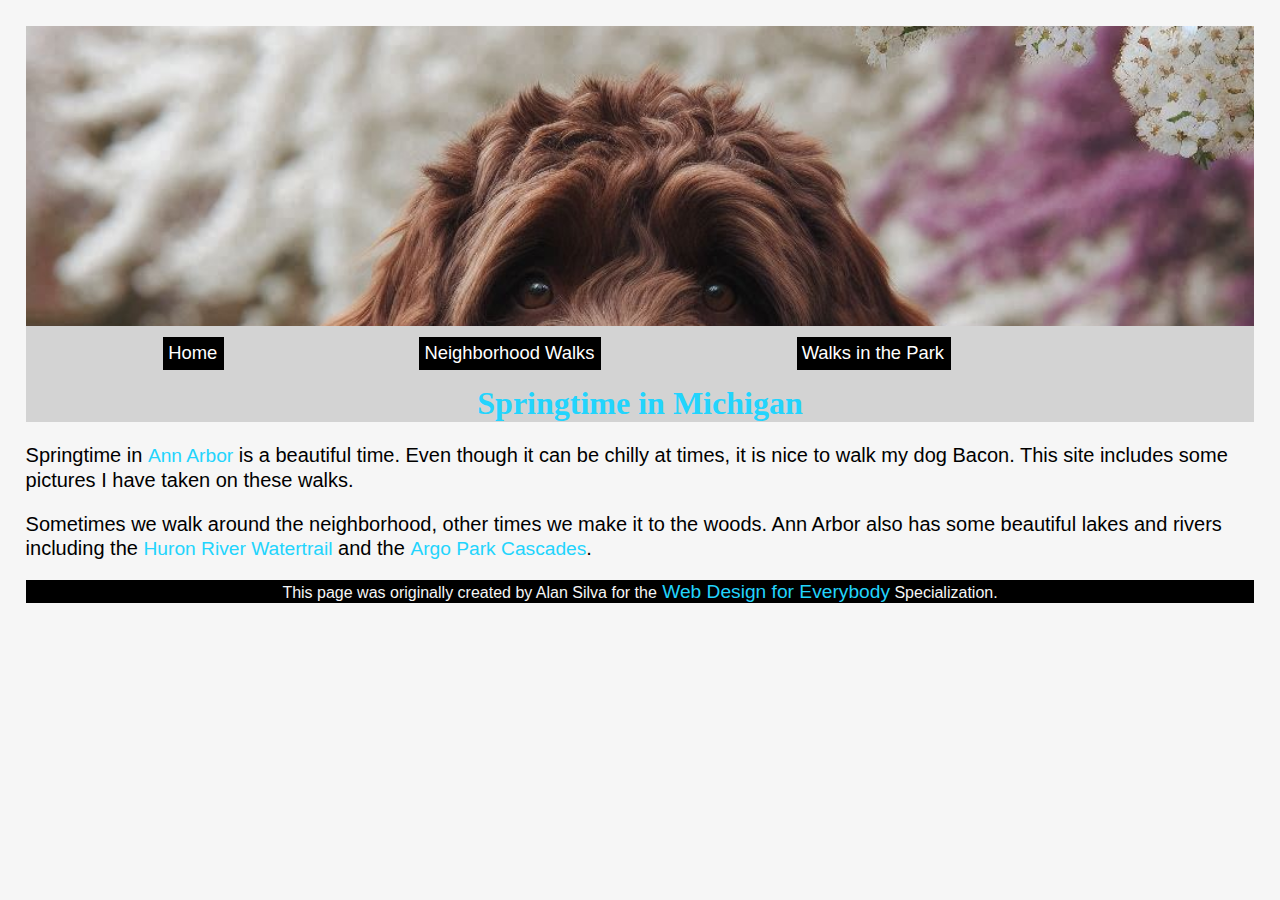
<file: index.html>
<!DOCTYPE html>
<html lang="en">

<head>
  <meta charset="utf-8">
  <meta name="viewport" content="width=device-width">
  <title>Springtime In Michigan</title>
  <link rel="shortcut icon" href="favicon.ico" type="image/x-icon">
  <link href="./css/style.css" rel="stylesheet">
</head>

<body>
    <a href="#main">Skip to Main Content</a>

  <header>
    <div class = "top"></div>
    <nav>
      <ul>
        <li><a class="head" href="index.html">Home</a></li>
        <li><a class="head" href="neighborhood.html">Neighborhood Walks</a></li>
        <li><a class="head" href="parks.html">Walks in the Park</a></li>
      </ul>
    </nav>
    <h1>Springtime in Michigan</h1>
  </header>
  <main id = "main">
    <p>Springtime in <a class="web" href="https://www.michigan.org/city/ann-arbor" target="_blank">Ann Arbor</a> is a beautiful time. Even though
      it can be chilly at times, it is nice to walk my dog Bacon. This site includes some pictures I have taken on
      these walks. </p>

    <p>Sometimes we walk around the neighborhood, other times we make it to the woods. Ann Arbor also has some
      beautiful lakes and rivers including the <a class="web"
        href="https://www.annarbor.org/things-to-do/recreation-outdoors/huron-river/" target="_blank">Huron River Watertrail</a> and
      the <a class="web" href="https://www.a2gov.org/departments/Parks-Recreation/parks-places/argo/pages/default.aspx" target="_blank">Argo Park
        Cascades</a>.</p>

  </main>
  <footer>
    <p>This page was originally created by Alan Silva for the<a class="web" 
      href="https://www.coursera.org/specializations/web-design" target="_blank"> Web Design for Everybody</a> Specialization.</p>
  </footer>

</body>

</html>
</file>
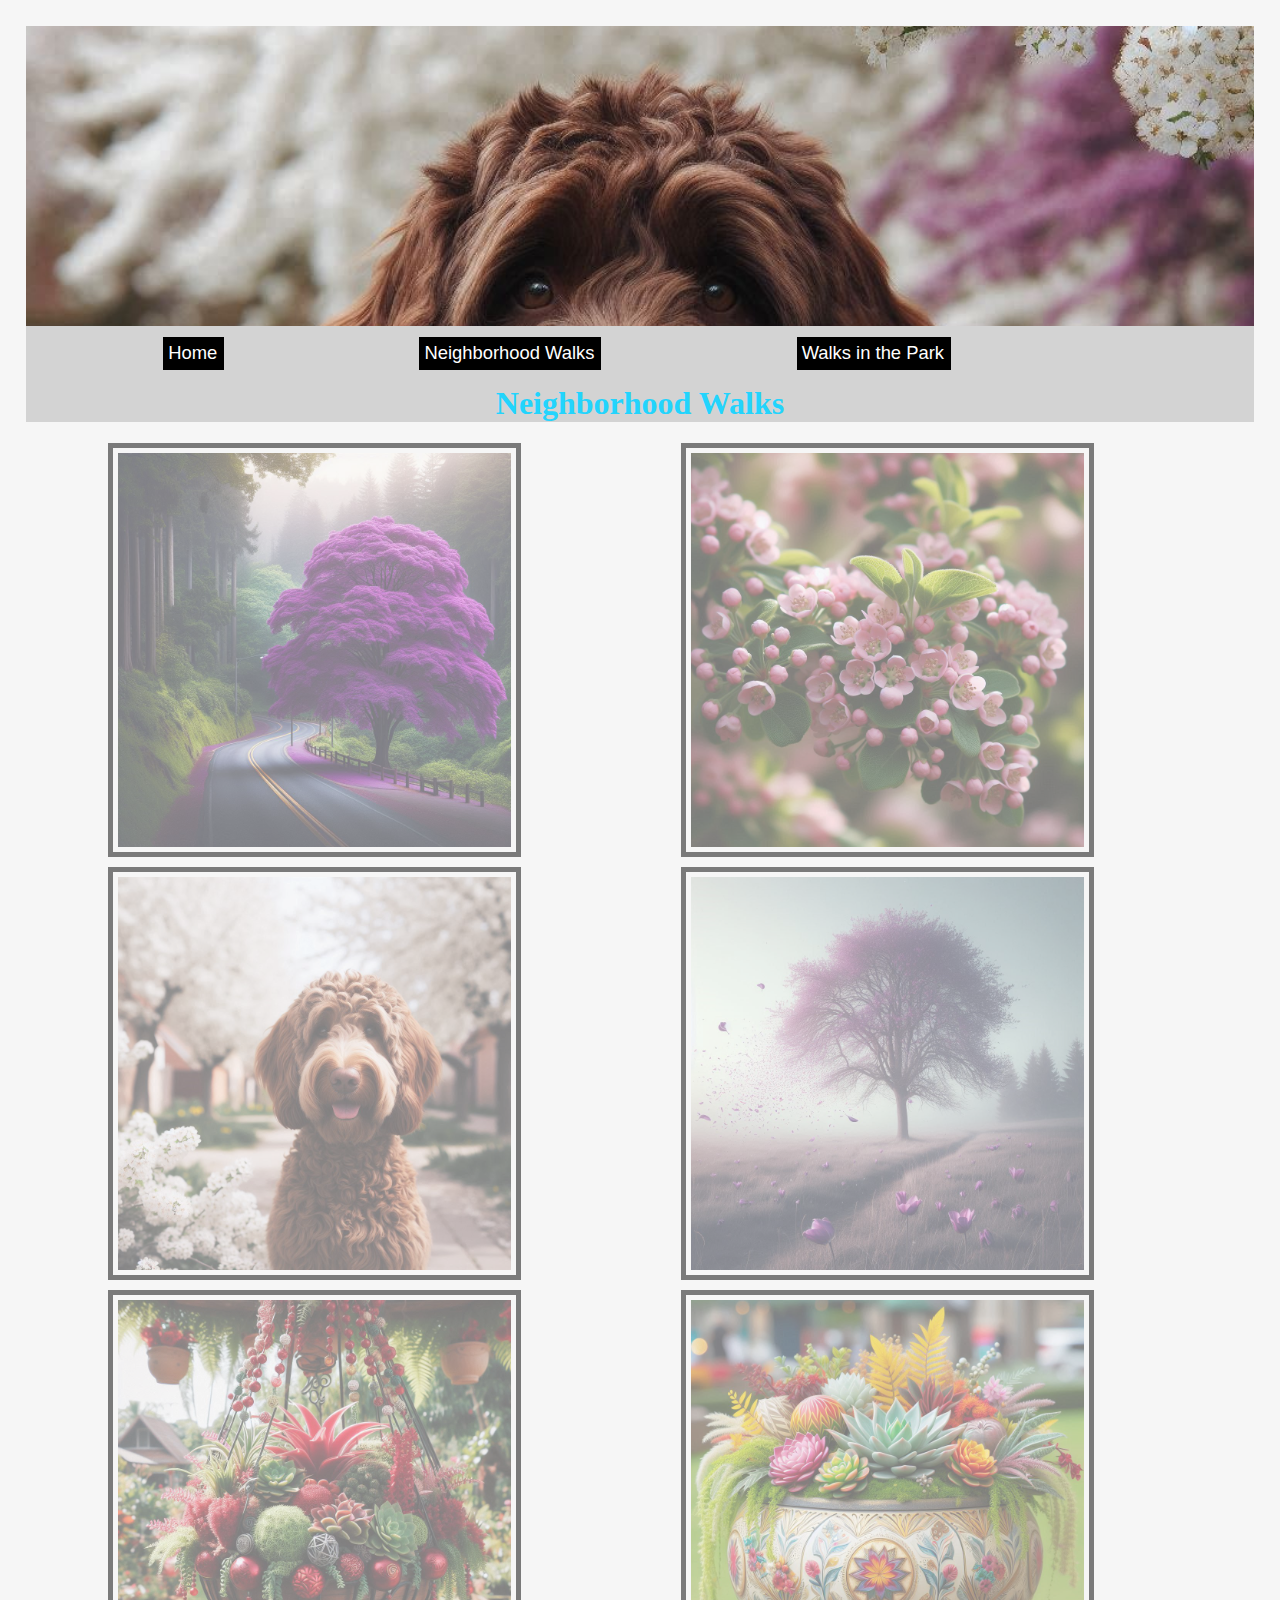
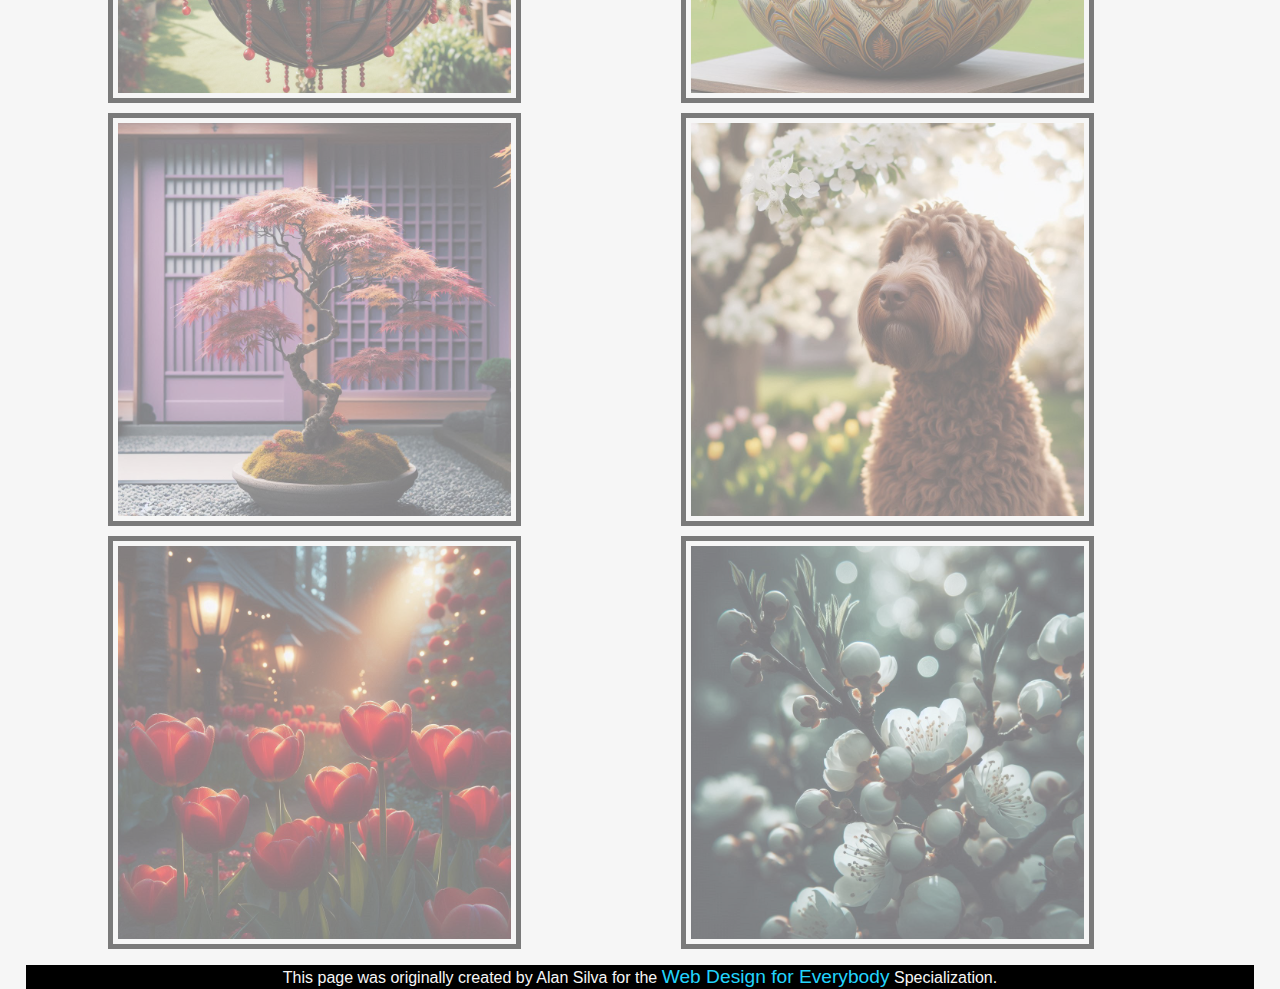
<file: neighborhood.html>
<!DOCTYPE html>
<html lang="en">

<head>
  <meta charset="utf-8">
  <meta name="viewport" content="width=device-width">
  <title>Neighborhood Walk</title>
  <link rel="shortcut icon" href="favicon.ico" type="image/x-icon">
  <link href="css/style.css" rel="stylesheet">
</head>

<body>
     <a href="#main">Skip to Main Content</a>

  <header>
    <div class = "top"></div>
    <nav>
      <ul>
        <li><a class="head" href="index.html">Home</a></li>
        <li><a class="head" href="neighborhood.html">Neighborhood Walks</a></li>
        <li><a class="head" href="parks.html">Walks in the Park</a></li>
      </ul>
    </nav>
    <h1>Neighborhood Walks</h1>
  </header>
  <main id = "main">
    <div class="grid">
      <img src="./images/bend_in_the_road.jpeg"
        alt="a purple tree stands in contrast to the green leaved trees along a bend in the road" width="100">
      <img src="./images/pink_blossoms.jpeg" alt="small pink blossoms on an otherwise green leaved tree" width="100">
      <img src="./images/blooming_trees.jpeg" alt="brown labradoodle sitting in front of white and purple blooming  trees"
        width="100">
      <img src="./images/falling_petals.jpeg" alt="a purple tulip tree that is beginning to shed its petals" width="100">
      <img src="./images/hanging_plants.jpeg" alt="red and green plants in a decorative hanging basket" width="100">
      <img src="./images/potted_plants.jpeg" alt="a decorative planter with a variety of brightly colored plants "
        width="100">
      <img src="./images/red_maple.jpeg" alt="a small Japanese maple tree in front of a putple door" width="100">
      <img src="./images/tree_with_white_blooms.jpeg"
        alt="brown labradoodle sitting in front of tree blooming with white petals" width="100">
      <img src="./images/tulips.jpeg" alt="bright red tulips in front of a garden light" width="100">
      <img src="./images/white_buds_on_tree.jpeg" white_buds_on_tree alt="artsy shot of white blooms on a green tree with a dark background"
        width="100">
    </div>
  </main>
  <footer>
    <p>This page was originally created by Alan Silva for the <a class="web" 
      href="https://www.coursera.org/specializations/web-design" target="_blank"> Web Design for Everybody</a> Specialization.</p>
  </footer>

</body>

</html>
</file>
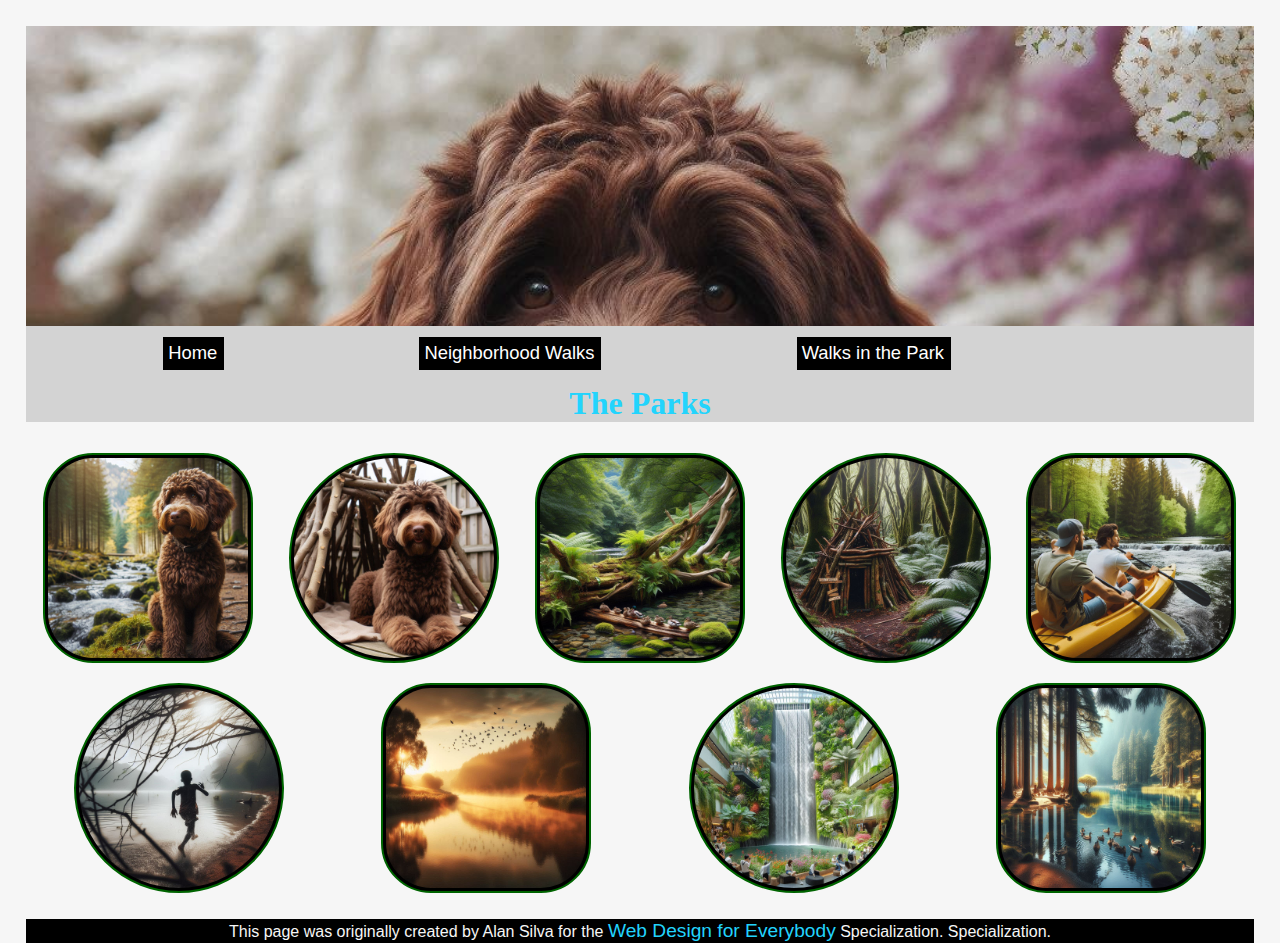
<file: parks.html>
<!DOCTYPE html>
<html lang="en">

<head>
  <meta charset="utf-8">
  <meta name="viewport" content="width=device-width">
  <title>Neighborhood Walk</title>
  <link rel="shortcut icon" href="favicon.ico" type="image/x-icon">
  <link href="css/style.css" rel="stylesheet">
</head>

<body>
   <a href="#main">Skip to Main Content</a>

  <header>
    <div class = "top"></div>
    <nav>
      <ul>
        <li><a class="head" href="index.html">Home</a></li>
        <li><a class="head" href="neighborhood.html">Neighborhood Walks</a></li>
        <li><a class="head" href="parks.html">Walks in the Park</a></li>
      </ul>
    </nav>
    <h1>The Parks</h1>

  </header>
  <main id = "main">
    <div class="flex">
      <img src="./images/bacon_in_the_woods.jpeg" alt="brown labradoodle sitting near a stream in a wooded setting"
        width="100">
      <img src="./images/bacon_near_the_fort.jpeg"
        alt="brown labradoodle posing in front of a makeshift fort made of branches" width="100">
      <img src="./images/downed_tree.jpeg" alt="a downed tree crossign a stream" width="100">
      <img src="./images/fort_in_woods.jpeg" alt="a small fort made of branches" width="100">
      <img src="./images/huron_river_cascades.jpeg" alt=" two people on a kayak approaching some small rapids" width="100">
      <img src="./images/lake_view.jpeg" alt="a glimpse of a child running along a lake obscured by branches" width="100">
      <img src="./images/mist_over_huron_river.jpeg" alt="the mist rising over a river in the morning" width="100">
      <img src="./images/munising.jpeg" alt="small waterfall" width="100">
      <img src="./images/reflected_tree.jpeg" alt="reflection of a lake and trees" width="100">

    </div>

  </main>
  <footer>
    <p>This page was originally created by Alan Silva for the <a class="web" 
      href="https://www.coursera.org/specializations/web-design" target="_blank"> Web Design for Everybody</a> Specialization.
    Specialization.</p>
  </footer>

</body>

</html>
</file>
<file: css/style.css>
:root {
    --cor-primaria: #000000;
    --cor-secundaria: #F6F6F6;
    --cor-terciaria: #22D4FD;
    --cor-hover: #272727;
    --cor-pulsar: #40cdda;

    --fonte-principal: 'Krona One', sans-serif;
    --fonte-secundaria: 'Montserrat', sans-serif;
}

/* * {
    margin: 500;
    padding: 0;
} */



html {
    height: 100%;
    width: 100%;
  }
  
  body {
    background-color: var(--cor-secundaria);
    font-family: 'Gill Sans', 'Gill Sans MT', Calibri, 'Trebuchet MS', sans-serif;
    margin:2%;
  }
  
  
  header {
    background-color: lightgray;
  }
  
  
  main{
    font-size: 20px;
  }
  footer {
    background-color: var(--cor-primaria);
  }
  
  h1 {
    text-align: center;
    font-family: Cursive;
    color: var(--cor-terciaria);
  }
  
  p {
    line-height: 1.2;
  }
  
  /* li {
    display: inline-block;
    width: 25%;
  } */
  
  /* nav {
    display: inline-block;
    width: 80%;
  } */
  
  ul {
    display: flex;
    justify-content: space-around;
    width: 80%;
    list-style-type: none;
  }
  
  li a{
    text-decoration: none;
    border-right: 2px solid black;
    border-bottom: 2px solid black;
    padding: 5px;
    font-size: 115%;
    color: white;
    background-color: var(--cor-primaria);
  }
  /* 
  header img {
    opacity: .7;
    width: 10%;
    position: relative;
    top: 30px;
  } */
  .top{
    background-image: url(../images/03.jpeg);
      height: 300px;
      background-position: 100% 30%;
      background-size: 100%;
      background-repeat: no-repeat;
  }
  
  .grid {
    display: grid;
    grid-template-columns: 40% 40%;
    justify-content: space-evenly;
    align-items: center;
    row-gap: 10px;
  }
  
  .flex {
    display: flex;
    flex-wrap: wrap;
    justify-content: space-around;
  }
  
  .grid img {
    border: 5px solid var(--cor-primaria);
    padding: 5px;
    width: 80%;
    opacity: .5;
  }
  
  .grid img:hover {
    border-radius: 20px;
    opacity: 1;
  }
  
  
  body > a{
    position: absolute;
    left: -200px;
    background-color: yellow;
    padding: 3px;
    border: 1px solid black;
  }
  
  body > a:focus{
    left: 10px;
  }
  
  .flex img{
    background-color: var(--cor-primaria);
    border: 2px solid darkgreen;
    padding: 3px;
    margin: 10px;
    width: 200px;
    border-radius: 100%
  }
  
  
  .flex img:nth-child(odd){
    border-radius: 50px;
  }

  .web {
    text-decoration: none;
    color: #22d4fd;
    cursor: pointer;
    font-size: 1.2rem;
  }

  footer p {
    text-align: center;
    color: var(--cor-secundaria);
  }


  .head:hover {
    text-align: center;
    width: 50%;
    max-width: 250px;
    background-color: transparent;
    padding: 2px;
    border: 3px solid var(--cor-primaria);
    backdrop-filter: blur(0px);
    overflow: hidden;
    transition: backdrop-filter 0.5s;
    cursor: pointer;
    transition: all 0.2s ease-in-out;
    animation-name: pulsar;
    animation-duration: 0.5s;
    animation-timing-function: ease-in-out;
    animation-iteration-count: infinite;
    animation-direction: alternate;
    backdrop-filter: blur(10px);
    box-shadow: 0 0 15px var(--cor-primaria), inset 0 0 15px var(--cor-pulsar);
    text-shadow: 0 0 15px var(--cor-primaria);
}

@keyframes pulsar {
  0%{
      transform: scale(1);
  }

  100%{
      transform: scale(1.05);
  }
}
</file>
